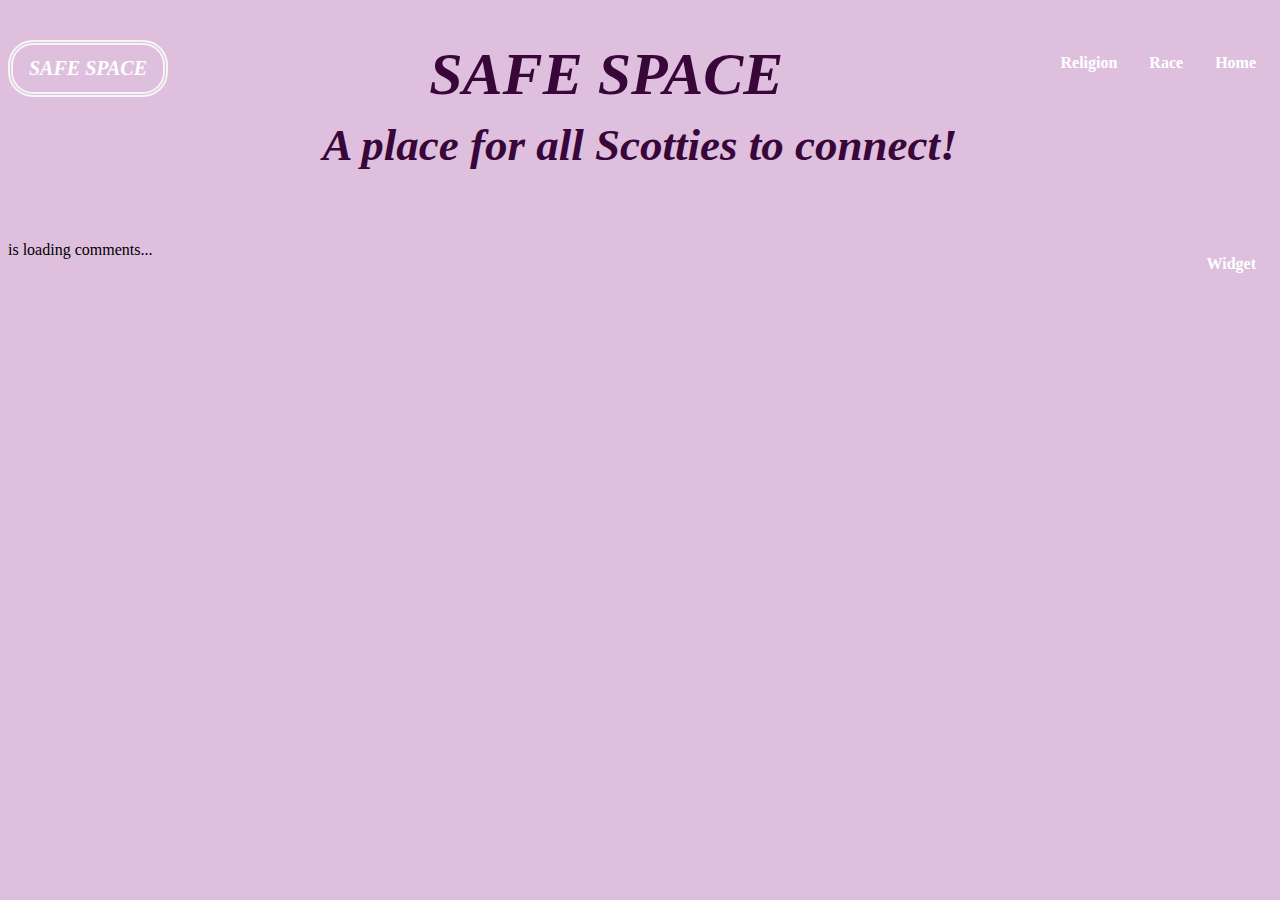
<file: chat1.html>
<!DOCTYPE html>
<html lang="en">
<head>
  <title>

  </title>
  <meta charset="utf-8">
  <meta name="viewport" content="width=device-width, initial-scale=1">
  <link rel="stylesheet" type="text/css" media="screen, projection, handheld" href="main.css">
  </head>
  <body>
    <div class="mainbody">
      <div class="navbar">
        <div class="logo"><a id="logo1" href="index.html">SAFE SPACE</a></div>
          <a href="index.html" class="linkright">Home</a>
          <a href="chat1.html" class="linkright">Race</a>
          <a href="chat2.html" class="linkright">Religion</a>

          <div class="header">
            <h1>SAFE SPACE</h1>
             <h2>A place for all Scotties to connect!</h1>
          </div>


<!-- begin wwww.htmlcommentbox.com -->
<div id="HCB_comment_box"><a href="http://www.htmlcommentbox.com">Widget</a> is loading comments...</div>
<link rel="stylesheet" type="text/css" href="https://www.htmlcommentbox.com/static/skins/bootstrap/twitter-bootstrap.css?v=0" />
<script type="text/javascript" id="hcb"> /*<!--*/ if(!window.hcb_user){hcb_user={};} (function(){var s=document.createElement("script"), l=hcb_user.PAGE || (""+window.location).replace(/'/g,"%27"), h="https://www.htmlcommentbox.com";s.setAttribute("type","text/javascript");s.setAttribute("src", h+"/jread?page="+encodeURIComponent(l).replace("+","%2B")+"&mod=%241%24wq1rdBcg%246cmKZlZN8jGx0VR049n4T0"+"&opts=16862&num=10&ts=1601951102225");if (typeof s!="undefined") document.getElementsByTagName("head")[0].appendChild(s);})(); /*-->*/ </script>
<!-- end www.htmlcommentbox.com -->
  </body>
  </html>
</file>
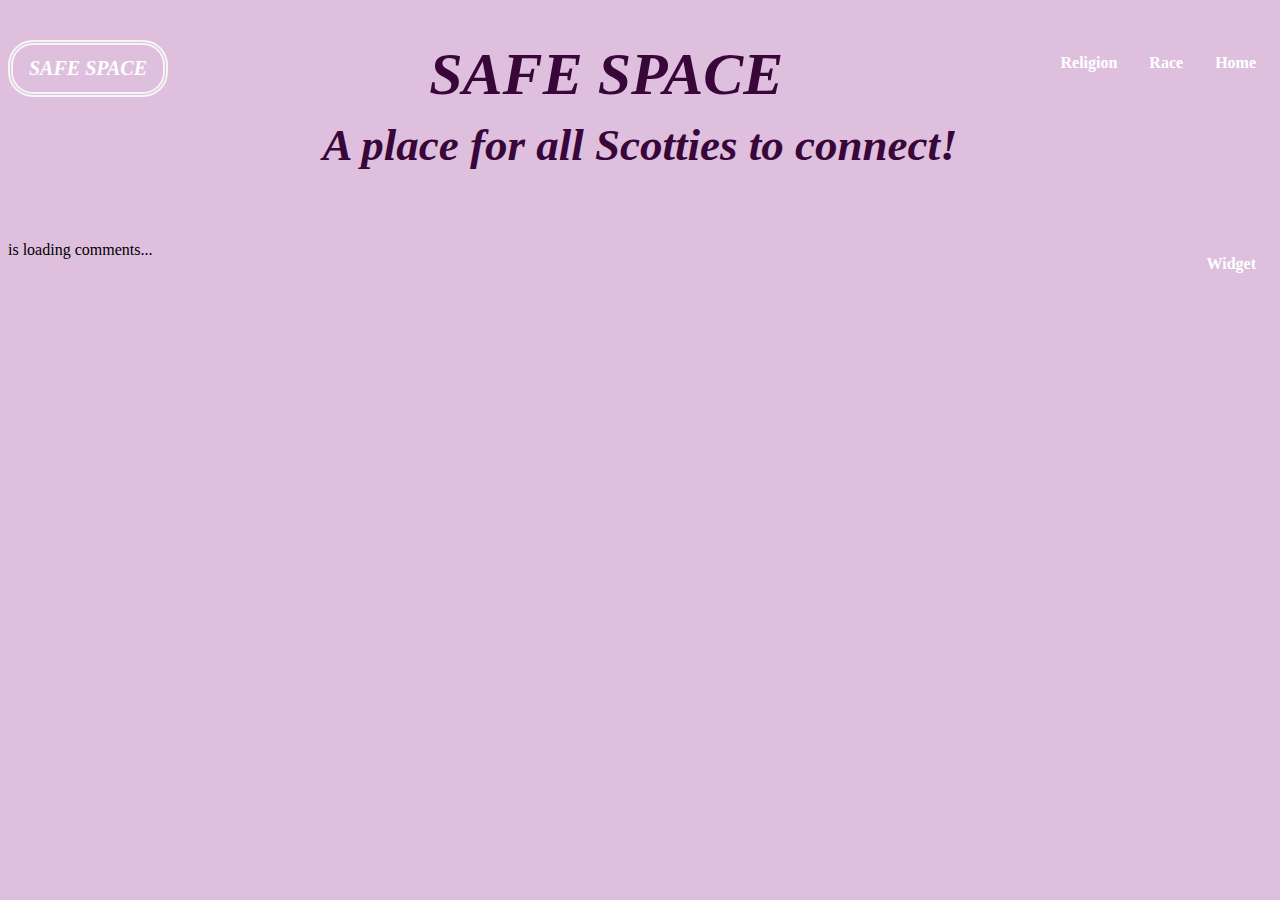
<file: chat2.html>
<!DOCTYPE html>
<html lang="en">
<head>
  <title>

  </title>
  <meta charset="utf-8">
  <meta name="viewport" content="width=device-width, initial-scale=1">
  <link rel="stylesheet" type="text/css" media="screen, projection, handheld" href="main.css">
  </head>
  <body>
    <div class="mainbody">
      <div class="navbar">
        <div class="logo"><a id="logo1" href="index.html">SAFE SPACE</a></div>
          <a href="index.html" class="linkright">Home</a>
          <a href="chat1.html" class="linkright">Race</a>
          <a href="chat2.html" class="linkright">Religion</a>

          <div class="header">
            <h1>SAFE SPACE</h1>
             <h2>A place for all Scotties to connect!</h1>
          </div>

<!-- begin wwww.htmlcommentbox.com -->
<div id="HCB_comment_box"><a href="http://www.htmlcommentbox.com">Widget</a> is loading comments...</div>
<link rel="stylesheet" type="text/css" href="https://www.htmlcommentbox.com/static/skins/bootstrap/twitter-bootstrap.css?v=0" />
<script type="text/javascript" id="hcb"> /*<!--*/ if(!window.hcb_user){hcb_user={};} (function(){var s=document.createElement("script"), l=hcb_user.PAGE || (""+window.location).replace(/'/g,"%27"), h="https://www.htmlcommentbox.com";s.setAttribute("type","text/javascript");s.setAttribute("src", h+"/jread?page="+encodeURIComponent(l).replace("+","%2B")+"&mod=%241%24wq1rdBcg%246cmKZlZN8jGx0VR049n4T0"+"&opts=16862&num=10&ts=1601951102225");if (typeof s!="undefined") document.getElementsByTagName("head")[0].appendChild(s);})(); /*-->*/ </script>
<!-- end www.htmlcommentbox.com -->
  </body>
  </html>
</file>
<file: main.css>
body{
	background-color: rgba(199,147, 199, 0.596);
}

.mainbody {
	background-size: fit-content;
	background-repeat: space;
	font-family: Cambria, Cochin, Georgia, Times, 'Times New Roman', serif ;
}

.navbar{
	margin-top: 0px;
	width: 100%;
}

.logo{
  float: left;
	font-style: oblique;
	font-size: 30px;
	font-weight: bold;
	font-family: serif;
	border: double 5px;
	border-color: whitesmoke;
	border-radius: 25px;
  width: fit-content;
}

#logo1{
  font-size: 20px;
  color: white;
  border-radius: 25px;
  border: none;
  padding: 12px 16px;
}

.navbar a {
  float: right;
  font-size: 16px;
  font-weight: bold;
  color: white;
  text-align: center;
  padding: 14px 16px;
  text-decoration: none;
}

.dropdown {
  float: right;
  overflow: hidden;
}

.dropdown .dropbtn {
  font-size: 16px;
  font-weight: bold;
  border: none;
  outline: none;
  color: white;
  padding: 14px 16px;
  background-color: inherit;
  font-family: inherit;
  margin: 0;
}

.navbar a:hover, .dropdown:hover .dropbtn {
  background-color: rgb(112, 17, 107);
}

.dropdown-content {
  display: none;
  position: absolute;
  background-color: #f9f9f9;
  min-width: 160px;
  box-shadow: 0px 8px 16px 0px rgba(0,0,0,0.2);
  z-index: 1;
}

.dropdown-content a {
  float: none;
  color: black;
  padding: 12px 16px;
  text-decoration: none;
  display: block;
  text-align: left;
}

.dropdown-content a:hover {
  background-color: #ddd;
}

.dropdown:hover .dropdown-content {
  display: block;
}

h1{
	text-align: center;
	font-weight: bold;
	color: rgb(56, 6, 56);
	font-size: 60px;
	font-family: serif;
	font-style: oblique;
	margin-bottom: 0px;
}

h2{
	text-align: center;
	color: rgb(56, 6, 56);
	font-size: 45px;
	padding-bottom: 20px;
	margin-bottom: 50px;
	margin-top: 10px;
	font-style: oblique;
}

.boldletter{
	font-size: 60px;
	color: rgb(56, 6, 56);
	background: none repeat scroll 0 0;
	text-shadow: 3px 3px 0 #EEEEEE, 5px 5px 0 #707070;
}


.boldletter1{
	font-size: larger;
	background: none repeat scroll 0 0;
	text-shadow: 1px 1px 0 #797676, 1px 1px 0 #272626;
}

.pcosDescription{
	display: grid;
	grid-template-columns: 1fr 2fr;
	grid-column-gap: 5%;
	line-height: 30px;
	font-size: larger;
	grid-auto-columns: max-content;
	background-color: rgba(199,147, 199, 0.596);
}

.purpose{
	color: rgb(56, 6, 56);
	font-style: oblique;
	font-size-adjust: initial;
}


.title-img{
	margin-left: 5%;
	margin-right: 20px;
	width: 100%;
	height: auto;
}

.facts{
	width: 70%;
	margin-left: 15%;
	margin-right: 15%;
	border: solid rgb(250, 244, 250) 10px;
  align-content: center;
	background-color: rgba(225, 242, 243, 0.829);
	line-height: 25px;
	font-size: large;
}

.factsbtn{
	text-align: center;
	margin-bottom: 20px;
	margin-top: 30px;
}


.factsbtn button{
	border: double 5px rgb(56, 6, 56) ;
	padding: 10px;
	font-weight: bold;
}

.pcosDescription p{
	float: left;
}

.factsbtn button:hover{
	border: double 5px white ;
	color: white;
	background-color:  rgb(56, 6, 56) ;
}

.contactbar{
	background-color: rgb(56, 6, 56);
	font-size: small;
	color: white;
	line-height: 20px;
	position: absolute;
	margin-bottom: 0;
	margin-top: 15%;
	margin-right: 5px;
}

.contactbar .contact-info{
	float: left;
	background-color: rgb(56, 6, 56);
	background-size: cover;
	background-position: absolute;
	margin-bottom: 0px;
	width: 45%;
	margin-bottom: 0px;
	margin-left: 10px

}

.contactbar .aboutus{
	float: right;
	width: 45%;
	background-color: rgb(56, 6, 56);
	background-size: cover;
	margin-right: 10px;
}
</file>
